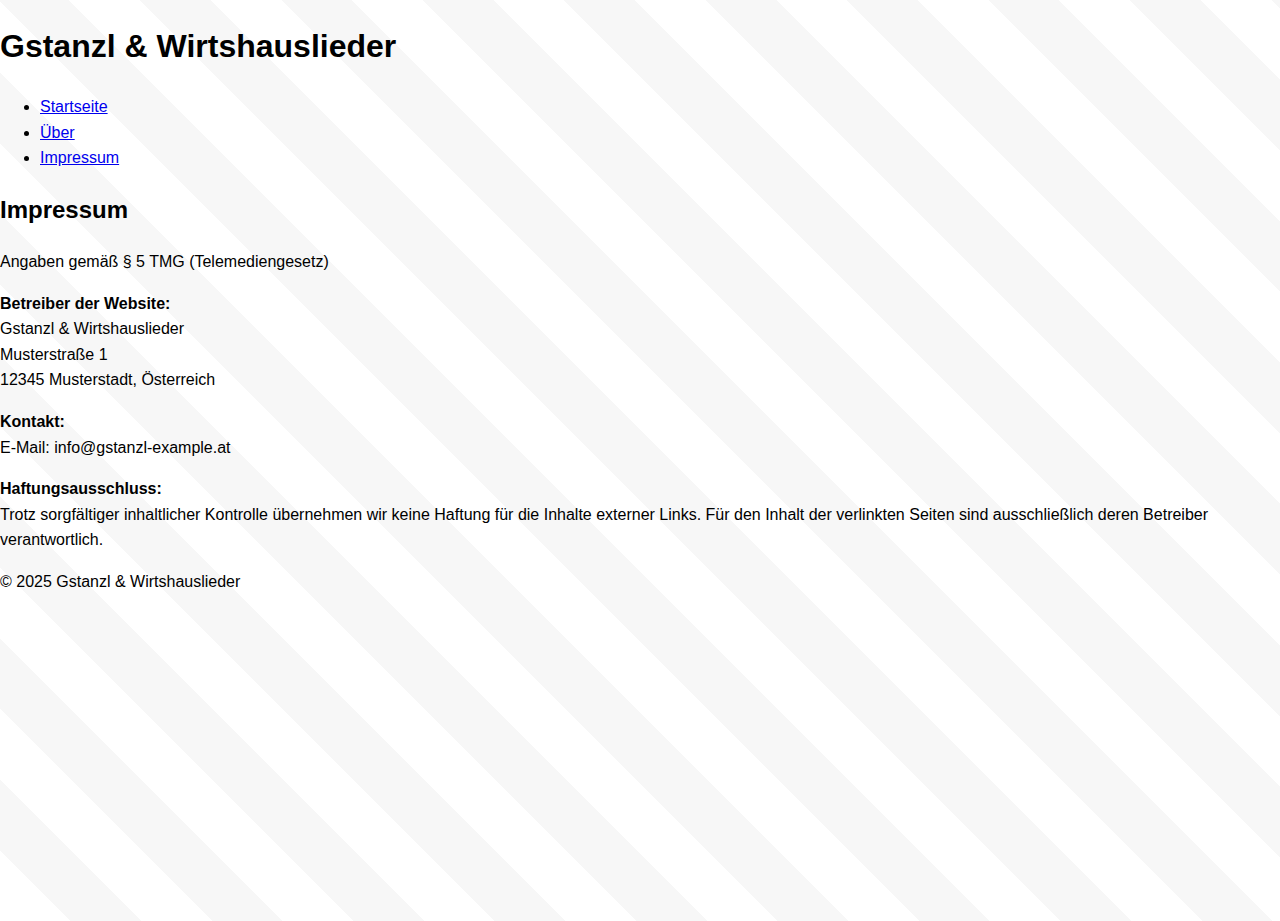
<file: impressum.html>
<!DOCTYPE html>
<html lang="de">
<head>
  <meta charset="UTF-8">
  <meta name="viewport" content="width=device-width, initial-scale=1.0">
  <title>Impressum</title>
  <link rel="stylesheet" href="style.css">
</head>
<body>
  <header>
    <h1>Gstanzl & Wirtshauslieder</h1>
    <nav>
      <ul>
        <li><a href="index.html">Startseite</a></li>
        <li><a href="ueber.html">Über</a></li>
        <li><a href="impressum.html">Impressum</a></li>
      </ul>
    </nav>
  </header>
  <main>
    <h2>Impressum</h2>
    <p>Angaben gemäß § 5 TMG (Telemediengesetz)</p>
    <p><strong>Betreiber der Website:</strong><br>
    Gstanzl & Wirtshauslieder<br>
    Musterstraße 1<br>
    12345 Musterstadt, Österreich</p>
    <p><strong>Kontakt:</strong><br>
    E-Mail: info@gstanzl-example.at</p>
    <p><strong>Haftungsausschluss:</strong><br>
    Trotz sorgfältiger inhaltlicher Kontrolle übernehmen wir keine Haftung für die Inhalte externer Links. Für den Inhalt der verlinkten Seiten sind ausschließlich deren Betreiber verantwortlich.</p>
  </main>
  <footer>
    <p>&copy; 2025 Gstanzl & Wirtshauslieder</p>
  </footer>
</body>
</html>
</file>
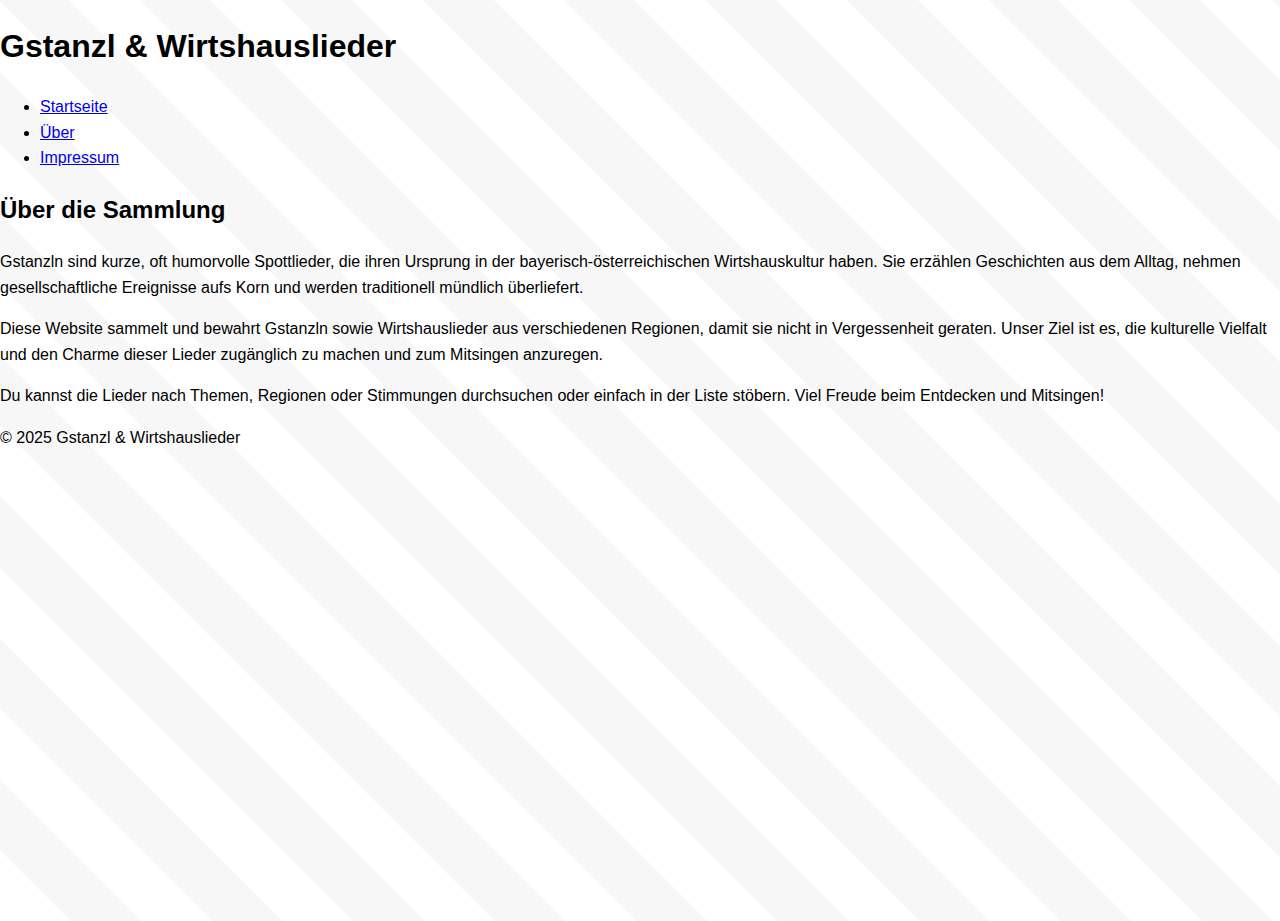
<file: ueber.html>
<!DOCTYPE html>
<html lang="de">
<head>
  <meta charset="UTF-8">
  <meta name="viewport" content="width=device-width, initial-scale=1.0">
  <title>Über Gstanzl & Wirtshauslieder</title>
  <link rel="stylesheet" href="style.css">
</head>
<body>
  <header>
    <h1>Gstanzl & Wirtshauslieder</h1>
    <nav>
      <ul>
        <li><a href="index.html">Startseite</a></li>
        <li><a href="ueber.html">Über</a></li>
        <li><a href="impressum.html">Impressum</a></li>
      </ul>
    </nav>
  </header>
  <main>
    <h2>Über die Sammlung</h2>
    <p>Gstanzln sind kurze, oft humorvolle Spottlieder, die ihren Ursprung in der bayerisch-österreichischen Wirtshauskultur haben. Sie erzählen Geschichten aus dem Alltag, nehmen gesellschaftliche Ereignisse aufs Korn und werden traditionell mündlich überliefert.</p>
    <p>Diese Website sammelt und bewahrt Gstanzln sowie Wirtshauslieder aus verschiedenen Regionen, damit sie nicht in Vergessenheit geraten. Unser Ziel ist es, die kulturelle Vielfalt und den Charme dieser Lieder zugänglich zu machen und zum Mitsingen anzuregen.</p>
    <p>Du kannst die Lieder nach Themen, Regionen oder Stimmungen durchsuchen oder einfach in der Liste stöbern. Viel Freude beim Entdecken und Mitsingen!</p>
  </main>
  <footer>
    <p>&copy; 2025 Gstanzl & Wirtshauslieder</p>
  </footer>
</body>
</html>
</file>
<file: style.css>
/*
 * Stylesheet for the Gstanzl & Wirtshauslieder website.
 *
 * This file defines the base styling for the site including typography,
 * layout, navigation, search input, cards and responsive behaviour. The
 * design combines modern web conventions with a subtle traditional
 * aesthetic inspired by wood textures and handwritten headlines.
 */

/* Import a handwritten font for headings */
@import url('https://fonts.googleapis.com/css2?family=Amatic+SC:wght@700&display=swap');

/* Base styles */
body {
  margin: 0;
  padding: 0;
  font-family: -apple-system, BlinkMacSystemFont, 'Segoe UI', Roboto,
    'Helvetica Neue', Arial, sans-serif;
  line-height: 1.6;
  /* Background evokes a warm wooden texture using gradients. */
  background: linear-gradient(to bottom, #f5e6c4, #e9d8b4);
  background-image: repeating-linear-gradient(
    45deg,
    rgba(255, 255, 255, 0.1) 0px,
    rgba(255, 255, 255, 0.1) 50px,
    rgba(0, 0, 0, 0.03) 50px,
    rgba(0, 0, 0, 0.03) 100px
  );
  min-height: 100vh;
}

/* Header styling */
.header {
  background-color: #8b5e34;
  color: #fff;
  padding: 20px;
  text-align: center;
  font-family: 'Amatic SC', cursive;
  font-size: 2.5rem;
  letter-spacing: 2px;
}

/* Navigation bar */
.nav {
  display: flex;
  justify-content: center;
  flex-wrap: wrap;
  gap: 20px;
  background-color: #a47148;
  padding: 10px;
}

.nav a {
  color: #fff;
  text-decoration: none;
  font-weight: 600;
  transition: opacity 0.2s ease-in-out;
}

.nav a:hover {
  opacity: 0.8;
}

/* Sections */
.section {
  padding: 20px;
  max-width: 800px;
  margin: 0 auto;
}

/* Search input */
.search-input {
  width: 100%;
  padding: 12px;
  font-size: 1rem;
  border: 1px solid #ccc;
  border-radius: 5px;
  margin-bottom: 20px;
  box-sizing: border-box;
}

/* Card styling for song entries */
.card {
  background-color: rgba(255, 255, 255, 0.9);
  padding: 20px;
  margin-bottom: 20px;
  border-radius: 12px;
  box-shadow: 0 2px 6px rgba(0, 0, 0, 0.1);
  transition: transform 0.2s ease;
}

.card:hover {
  transform: translateY(-2px);
}

.card h3 {
  margin-top: 0;
  font-family: 'Amatic SC', cursive;
  font-size: 1.6rem;
  color: #5b3713;
}

.card p {
  margin-bottom: 0.5rem;
}

/* Tag styling */
.tags {
  margin-top: 10px;
}

.tag {
  display: inline-block;
  background-color: #d9c2a3;
  color: #5b3713;
  padding: 3px 8px;
  margin: 2px;
  border-radius: 3px;
  font-size: 0.8rem;
}

/* Responsive adjustments */
@media (min-width: 600px) {
  .card {
    display: flex;
    flex-direction: column;
  }
}
</file>
